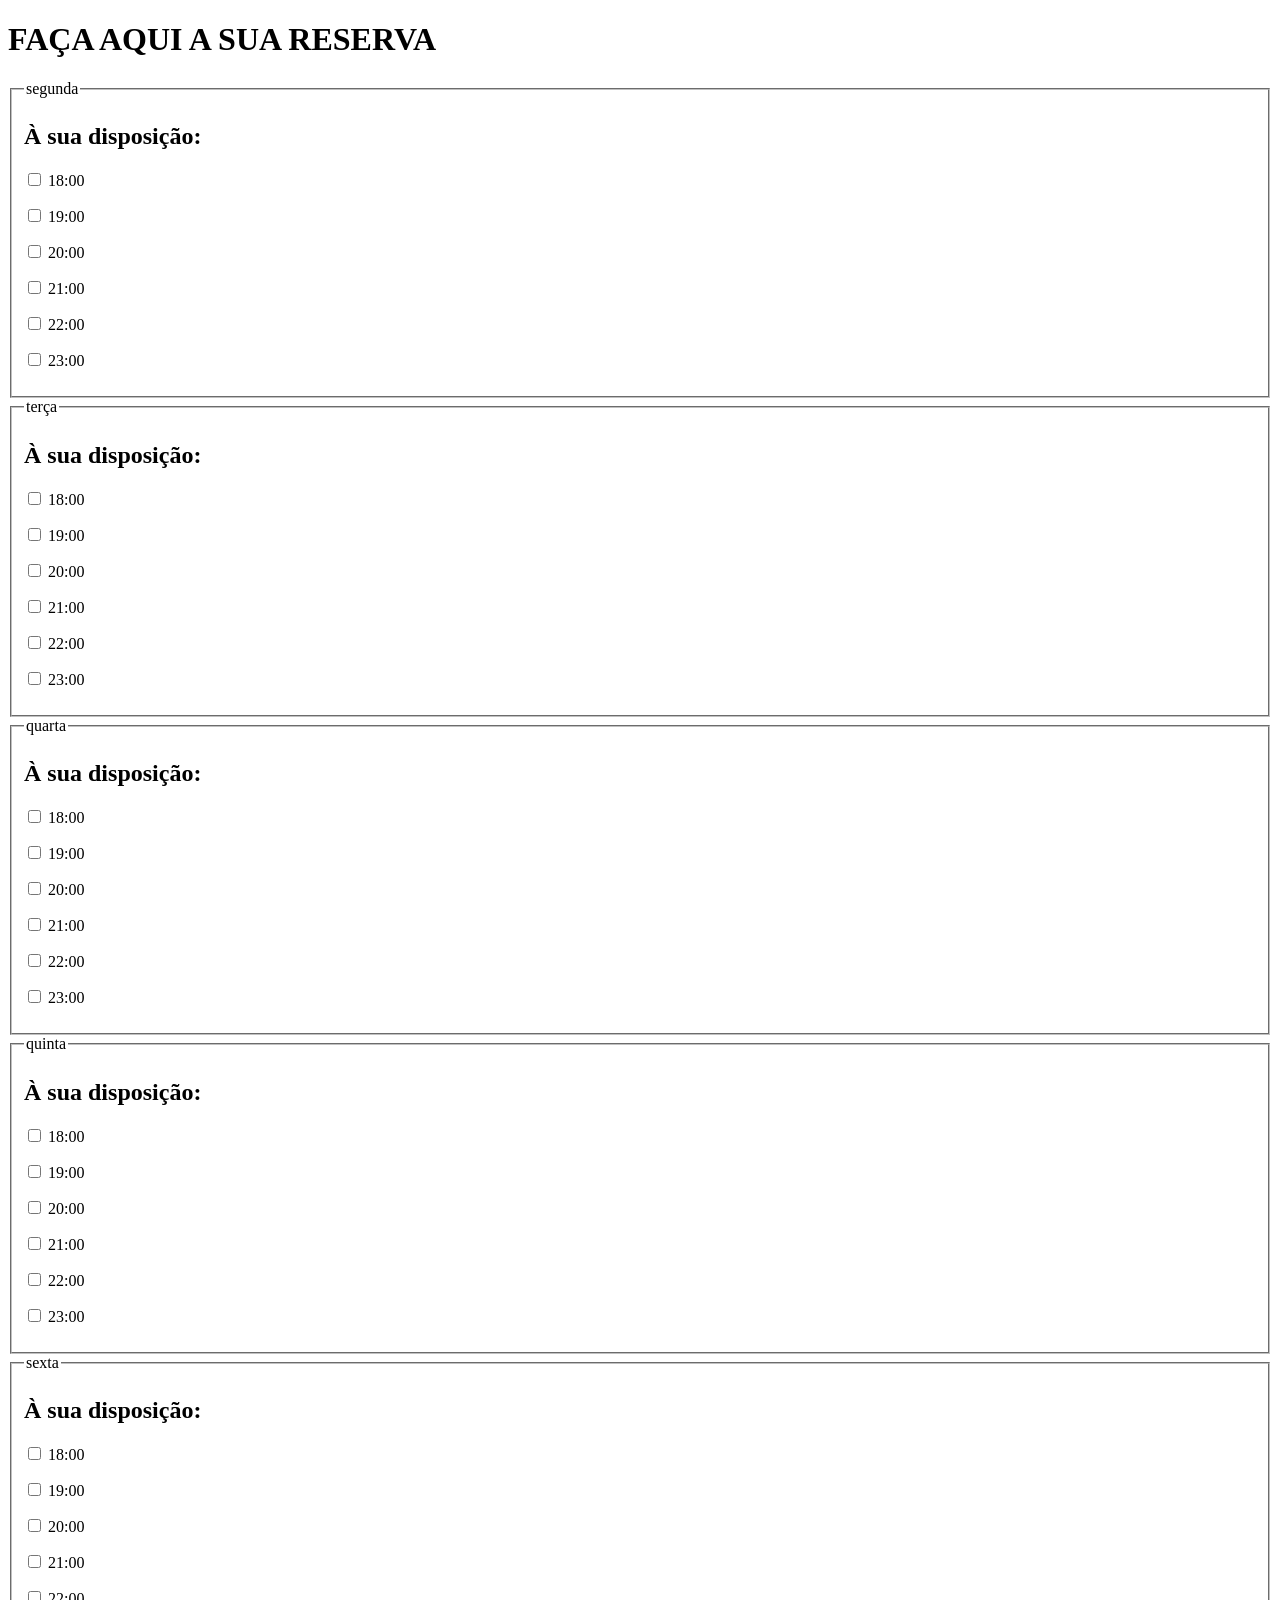
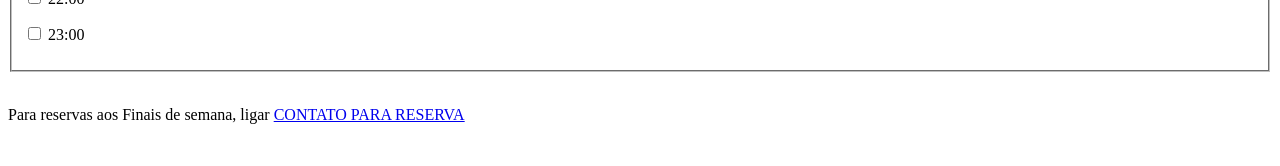
<file: ReservaAguesa.html>
<!DOCTYPE html>
<html lang="pt-BR">
    <head>
<meta charset="UTF-8">
<meta name="author" content="samuel tlda">
<meta name="description" content="descrição de samuel abreu">
<title>Reserva</title>
</head>
<body>
    <h1>FAÇA AQUI A SUA RESERVA</h1>
    <fieldset>
        <h2>À sua disposição:</h2>
        <legend>segunda</legend>
        <p>
<input type="checkbox" name="horario" id="18:00" value="18:00">
<label for="18:00">18:00</label>
        </p>
        <p>
<input type="checkbox" name="horario" id="19:00" value="19:00">
<label for="19:00">19:00</label>
        </p>
        <p>
<input type="checkbox" name="horario" id="20:00" value="20:00">
<label for="20:00">20:00</label>
        </p>
        <p>
<input type="checkbox" name="horario" id="21:00" value="21:00">
<label for="21:00">21:00</label>
        </p>
        <p>
<input type="checkbox" name="horario" id="22:00" value="22:00">
<label for="22:00">22:00</label>
        </p>
        <p>
<input type="checkbox" name="horario" id="23:00" value="23:00">
<label for="23:00">23:00</label>
        </p>
    </fieldset>
    <fieldset>
        <h2>À sua disposição:</h2>
        <legend>terça</legend>
        <p>
<input type="checkbox" name="horario" id="18:00" value="18:00">
<label for="18:00">18:00</label>
        </p>
        <p>
<input type="checkbox" name="horario" id="19:00" value="19:00">
<label for="19:00">19:00</label>
        </p>
        <p>
<input type="checkbox" name="horario" id="20:00" value="20:00">
<label for="20:00">20:00</label>
        </p>
        <p>
<input type="checkbox" name="horario" id="21:00" value="21:00">
<label for="21:00">21:00</label>
        </p>
        <p>
<input type="checkbox" name="horario" id="22:00" value="22:00">
<label for="22:00">22:00</label>
        </p>
        <p>
<input type="checkbox" name="horario" id="23:00" value="23:00">
<label for="23:00">23:00</label>
        </p>
    </fieldset>
    <fieldset>
        <h2>À sua disposição:</h2>
        <legend>quarta</legend>
        <p>
<input type="checkbox" name="horario" id="18:00" value="18:00">
<label for="18:00">18:00</label>
        </p>
        <p>
<input type="checkbox" name="horario" id="19:00" value="19:00">
<label for="19:00">19:00</label>
        </p>
        <p>
<input type="checkbox" name="horario" id="20:00" value="20:00">
<label for="20:00">20:00</label>
        </p>
        <p>
<input type="checkbox" name="horario" id="21:00" value="21:00">
<label for="21:00">21:00</label>
        </p>
        <p>
<input type="checkbox" name="horario" id="22:00" value="22:00">
<label for="22:00">22:00</label>
        </p>
        <p>
<input type="checkbox" name="horario" id="23:00" value="23:00">
<label for="23:00">23:00</label>
        </p>
    </fieldset>
    <fieldset>
        <h2>À sua disposição:</h2>
        <legend>quinta</legend>
        <p>
<input type="checkbox" name="horario" id="18:00" value="18:00">
<label for="18:00">18:00</label>
        </p>
        <p>
<input type="checkbox" name="horario" id="19:00" value="19:00">
<label for="19:00">19:00</label>
        </p>
        <p>
<input type="checkbox" name="horario" id="20:00" value="20:00">
<label for="20:00">20:00</label>
        </p>
        <p>
<input type="checkbox" name="horario" id="21:00" value="21:00">
<label for="21:00">21:00</label>
        </p>
        <p>
<input type="checkbox" name="horario" id="22:00" value="22:00">
<label for="22:00">22:00</label>
        </p>
        <p>
<input type="checkbox" name="horario" id="23:00" value="23:00">
<label for="23:00">23:00</label>
        </p>
    </fieldset>
    <fieldset>
        <h2>À sua disposição:</h2>
        <legend>sexta</legend>
        <p>
<input type="checkbox" name="horario" id="18:00" value="18:00">
<label for="18:00">18:00</label>
        </p>
        <p>
<input type="checkbox" name="horario" id="19:00" value="19:00">
<label for="19:00">19:00</label>
        </p>
        <p>
<input type="checkbox" name="horario" id="20:00" value="20:00">
<label for="20:00">20:00</label>
        </p>
        <p>
<input type="checkbox" name="horario" id="21:00" value="21:00">
<label for="21:00">21:00</label>
        </p>
        <p>
<input type="checkbox" name="horario" id="22:00" value="22:00">
<label for="22:00">22:00</label>
        </p>
        <p>
<input type="checkbox" name="horario" id="23:00" value="23:00">
<label for="23:00">23:00</label>
        </p>
    </fieldset>
    <br>
    <p>Para reservas aos Finais de semana, ligar <a href="tel:55997343232">CONTATO PARA RESERVA</a></p>
    <br>
</body>
</file>
